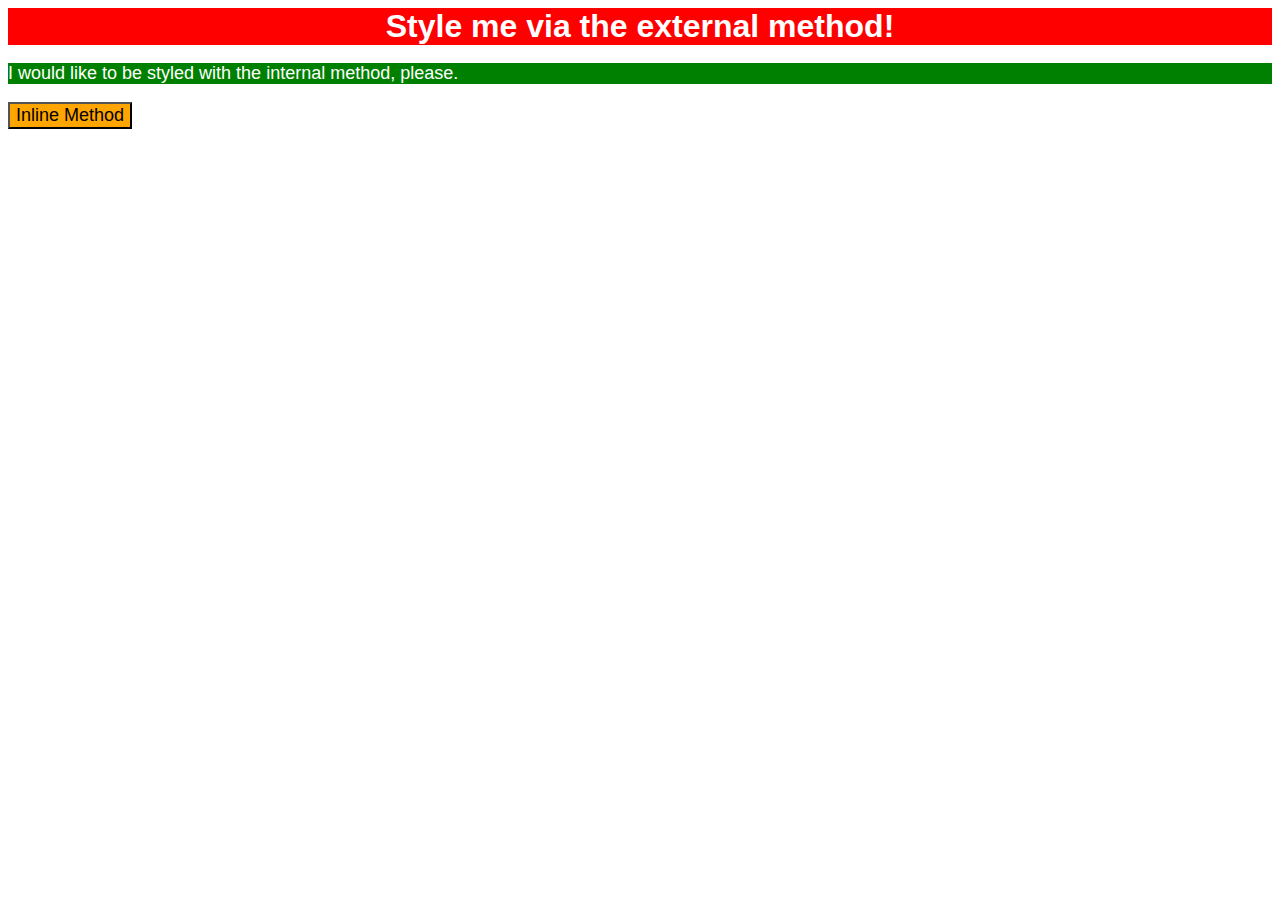
<file: foundations/01-css-methods/index.html>
<!DOCTYPE html>
<html lang="en">
<head>
  <meta charset="UTF-8">
  <meta http-equiv="X-UA-Compatible" content="IE=edge">
  <meta name="viewport" content="width=device-width, initial-scale=1.0">
  <title>Methods for Adding CSS</title>
  <link rel="stylesheet" href="styles.css" />
  <style>
    p {
      color: white;
      background-color: green;
      font-size: 18px;
      font-family: sans-serif;
    }
  </style>
</head>
<body>
  <div>Style me via the external method!</div>
  <p>I would like to be styled with the internal method, please.</p>
  <button style="background-color: orange; font-size: 18px; font-family: sans-serif;">Inline Method</button>
</body>
</html>
</file>
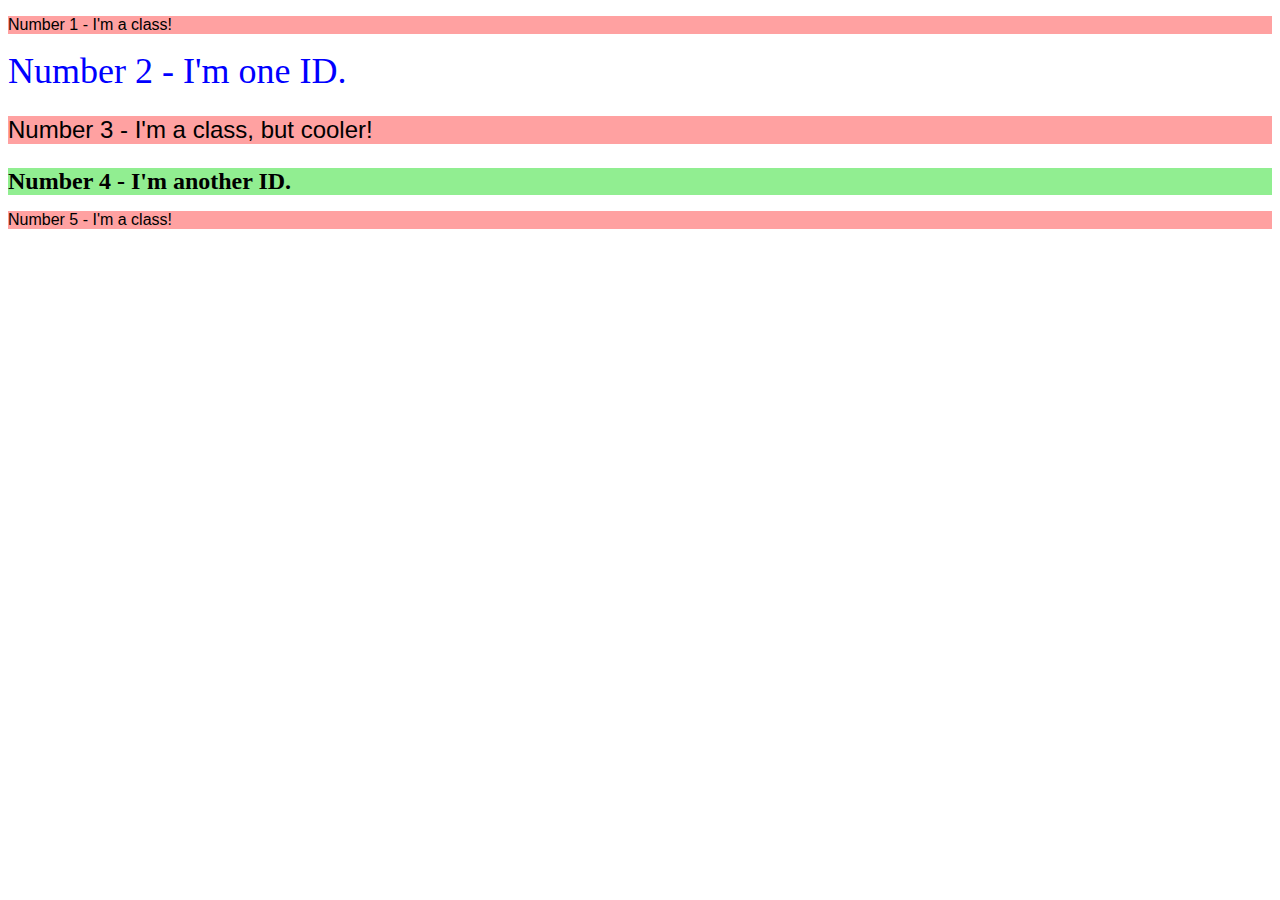
<file: foundations/02-class-id-selectors/index.html>
<!DOCTYPE html>
<html lang="en">
<head>
  <meta charset="UTF-8">
  <meta http-equiv="X-UA-Compatible" content="IE=edge">
  <meta name="viewport" content="width=device-width, initial-scale=1.0">
  <title>Class and ID Selectors</title>
  <link rel="stylesheet" href="style.css">
</head>
<body>
  <p class="kelas">Number 1 - I'm a class!</p>
  <div id="one-id">Number 2 - I'm one ID.</div>
  <p class="kelas lain">Number 3 - I'm a class, but cooler!</p>
  <div id="another-id">Number 4 - I'm another ID.</div>
  <p class="kelas">Number 5 - I'm a class!</p>
</body>
</html>
</file>
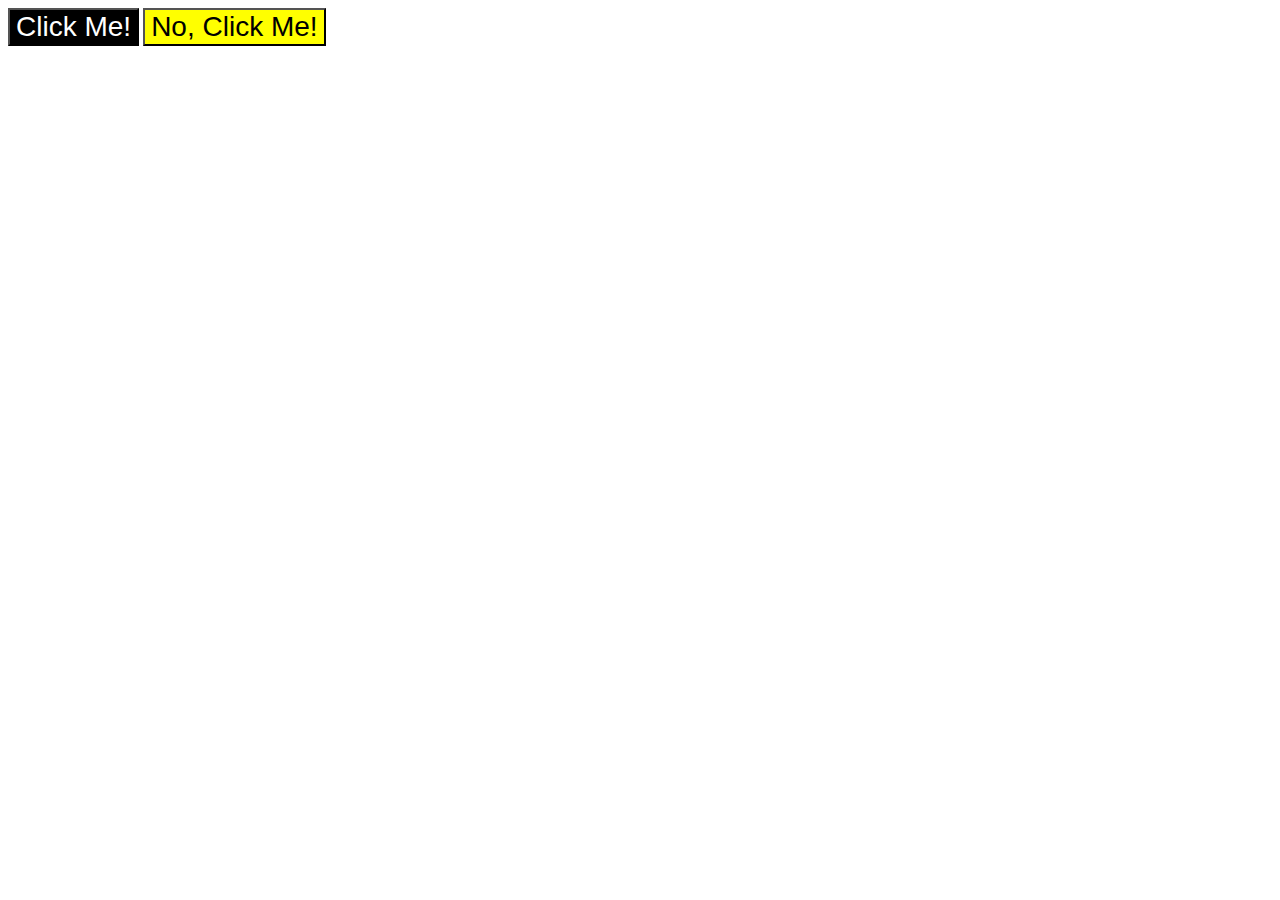
<file: foundations/03-grouping-selectors/index.html>
<!DOCTYPE html>
<html lang="en">
<head>
  <meta charset="UTF-8">
  <meta http-equiv="X-UA-Compatible" content="IE=edge">
  <meta name="viewport" content="width=device-width, initial-scale=1.0">
  <title>Grouping Selectors</title>
  <link rel="stylesheet" href="style.css">
</head>
<body>
  <button class="kiri">Click Me!</button>
  <button class="kanan">No, Click Me!</button>
</body>
</html>
</file>
<file: foundations/01-css-methods/styles.css>
div {
    color: white;
    background-color: red;
    font-family: sans-serif;
    font-size: 32px;
    font-weight: bold;
    text-align: center;
}
</file>
<file: foundations/02-class-id-selectors/style.css>
.kelas {
    background-color: rgb(255, 161, 161);
    font-family: Verdana, sans-serif;
}

.lain {
    font-size: 24px;
}

#one-id {
    color: #0000ff;
    font-size: 36px;
}

#another-id {
    background-color: hsl(120, 73%, 75%);
    font-size: 24px;
    font-weight: bold;
}
</file>
<file: foundations/03-grouping-selectors/style.css>
.kiri,
.kanan {
    font-size: 28px;
    font-family: helvetica, "Times New Roman", sans-serif;
}

.kiri {
    color: white;
    background-color: black;
}

.kanan {
    background-color: yellow;
}
</file>
